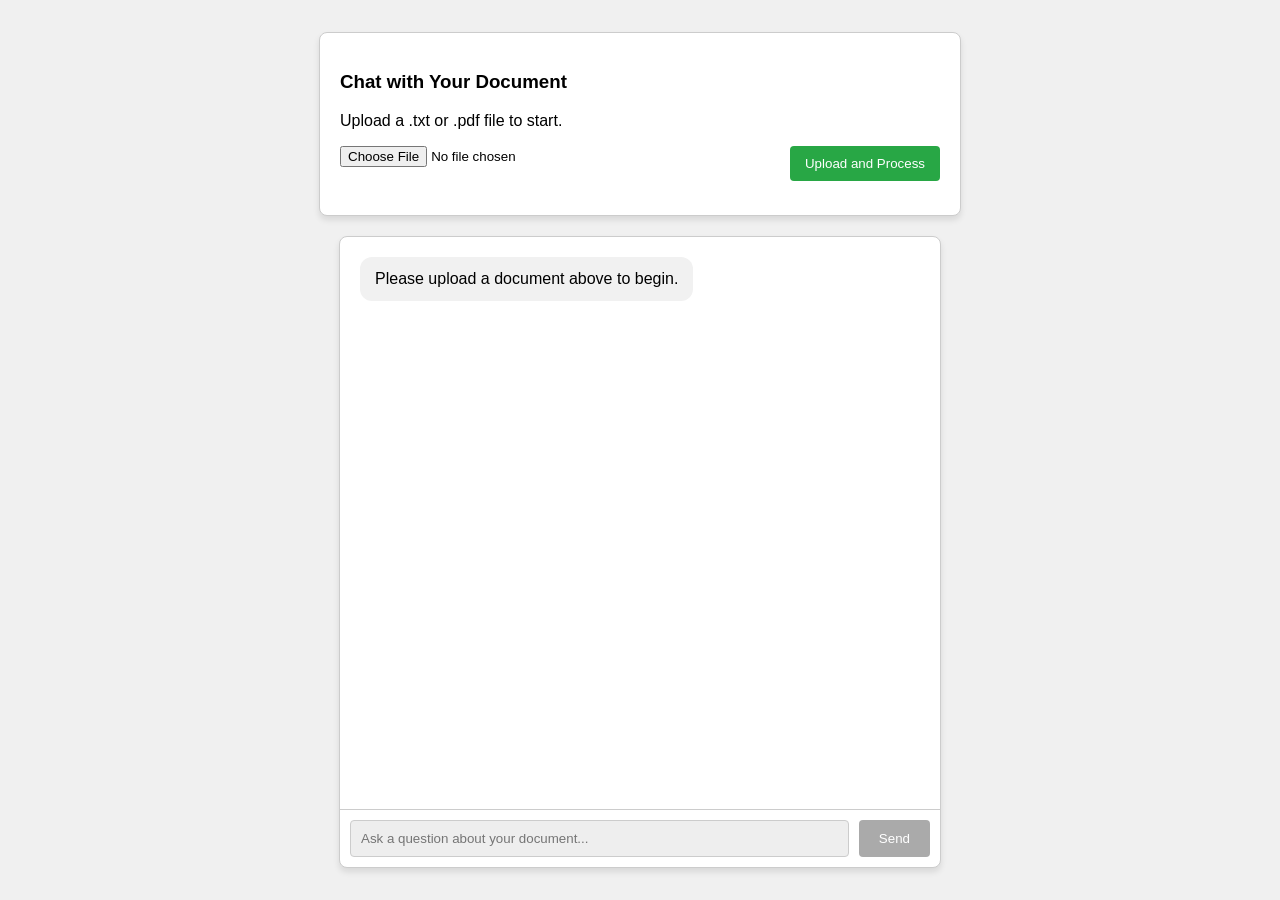
<file: index.html>
<!DOCTYPE html>
<html lang="en">
<head>
    <meta charset="UTF-8">
    <meta name="viewport" content="width=device-width, initial-scale=1.0">
    <title>Chat With Your Document</title>
    <link rel="stylesheet" href="style.css">
</head>
<body>

    <!-- We add a new section for file uploading -->
    <div class="upload-container">
        <h3>Chat with Your Document</h3>
        <p>Upload a .txt or .pdf file to start.</p>
        <div class="upload-controls">
            <input type="file" id="file-input" accept=".txt,.pdf">
            <button id="upload-button">Upload and Process</button>
        </div>
        <p id="upload-status"></p>
    </div>

    <div class="chat-container">
        <div class="chat-window" id="chat-window">
            <div class="message ai-message">
                Please upload a document above to begin.
            </div>
        </div>
        <div class="input-area">
            <input type="text" id="message-input" placeholder="Ask a question about your document..." disabled>
            <button id="send-button" disabled>Send</button>
        </div>
    </div>

    <script src="script.js"></script>
</body>
</html>
</file>
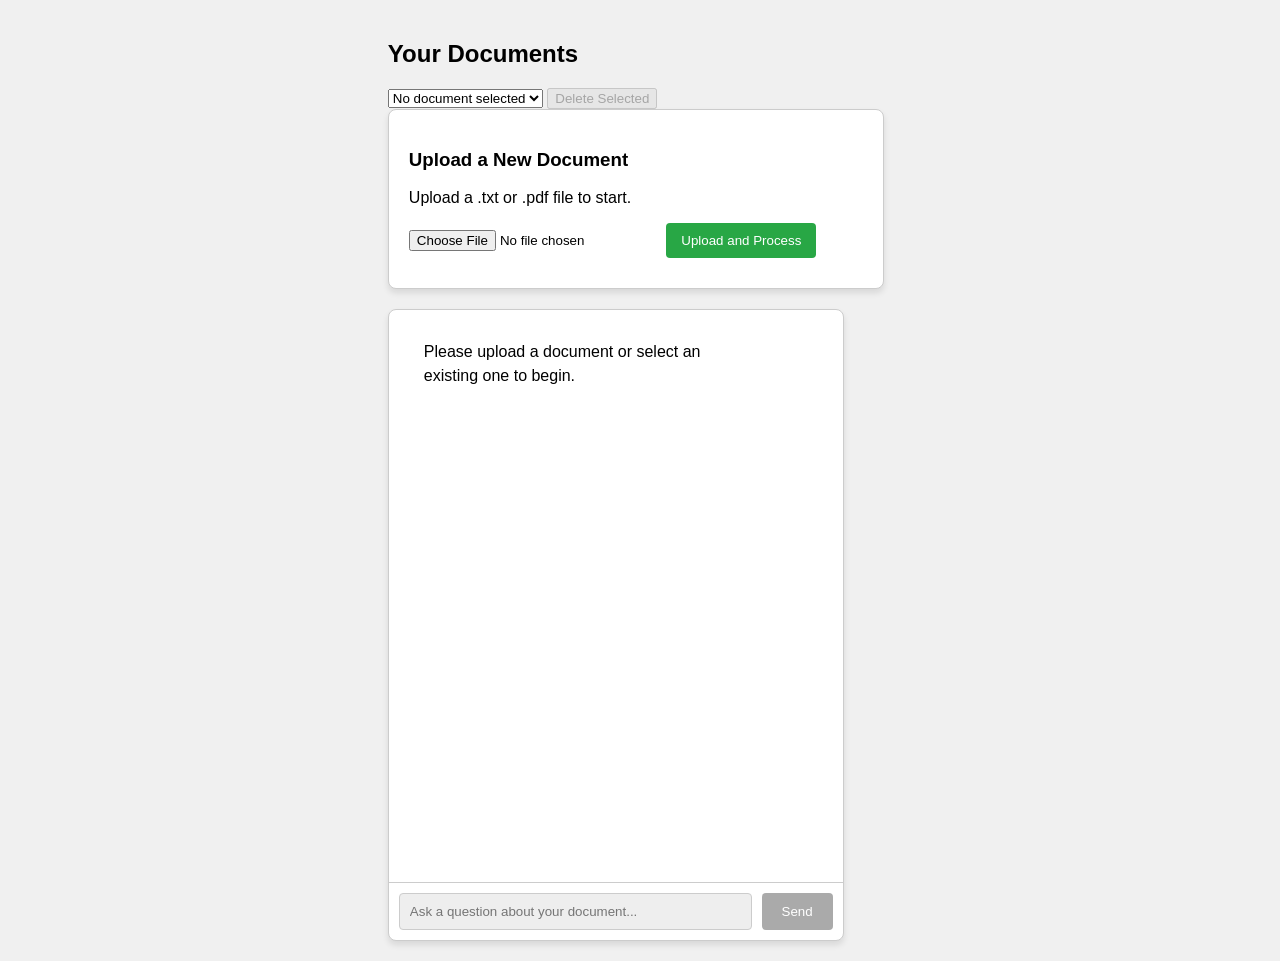
<file: static/index.html>
<!DOCTYPE html>
<html lang="en">
<head>
    <meta charset="UTF-8">
    <meta name="viewport" content="width=device-width, initial-scale=1.0">
    <title>Chat with Your Documents</title>
    <!-- We now load style.css from the root, as Flask serves it from 'static' -->
    <link rel="stylesheet" href="/style.css">
</head>
<body>

    <div class="container">
        <!-- New section for selecting the document -->
        <div class="document-selector-container">
            <h2>Your Documents</h2>
            <select id="document-selector">
                <option value="">No document selected</option>
            </select>
            <button id="delete-document-button" disabled>Delete Selected</button>
        </div>

        <!-- This is the original upload box -->
        <div class="upload-container">
            <h3>Upload a New Document</h3>
            <p>Upload a .txt or .pdf file to start.</p>
            <input type="file" id="file-input" accept=".txt,.pdf">
            <button id="upload-button">Upload and Process</button>
            <div id="upload-status" class="status-message"></div>
        </div>

        <!-- This is the chat area -->
        <div class="chat-container">
            <div class="chat-window" id="chat-window">
                <div class="message system-message">
                    Please upload a document or select an existing one to begin.
                </div>
            </div>
            <div class="input-area">
                <input type="text" id="message-input" placeholder="Ask a question about your document..." disabled>
                <button id="send-button" disabled>Send</button>
            </div>
        </div>
    </div>

    <!-- We load script.js from the root, as Flask serves it from 'static' -->
    <script src="/script.js"></script>
</body>
</html>
</file>
<file: style.css>
body { 
    font-family: sans-serif; 
    background-color: #f0f0f0; 
    margin: 0; 
    display: flex;
    flex-direction: column; /* Arrange items vertically */
    justify-content: center; 
    align-items: center; 
    min-height: 100vh;
    padding: 20px;
    box-sizing: border-box; /* Include padding in height/width */
}

/* New Upload Container Styling */
.upload-container {
    width: 90%;
    max-width: 600px;
    background-color: #fff;
    border: 1px solid #ccc;
    border-radius: 8px;
    padding: 20px;
    margin-bottom: 20px;
    box-shadow: 0 4px 6px rgba(0,0,0,0.1);
}
.upload-controls {
    display: flex;
    gap: 10px;
    margin-top: 15px;
}
#file-input {
    flex-grow: 1;
}
#upload-button {
    padding: 10px 15px;
    background-color: #28a745;
    color: white;
    border: none;
    cursor: pointer;
    border-radius: 4px;
}
#upload-button:hover {
    background-color: #218838;
}
#upload-status {
    margin-top: 10px;
    font-size: 0.9em;
    color: #555;
}

/* Modified Chat Container Styling */
.chat-container { 
    width: 90%; 
    max-width: 600px; 
    height: 70vh; /* Reduced height to make space for upload */
    border: 1px solid #ccc; 
    background-color: #fff; 
    display: flex; 
    flex-direction: column; 
    border-radius: 8px; 
    box-shadow: 0 4px 6px rgba(0,0,0,0.1); 
}
.chat-window { 
    flex-grow: 1; 
    overflow-y: auto; 
    padding: 20px; 
    border-bottom: 1px solid #ccc; 
    display: flex; 
    flex-direction: column; 
    gap: 12px; 
}
.input-area { 
    display: flex; 
    padding: 10px; 
}
#message-input { 
    flex-grow: 1; 
    padding: 10px; 
    border: 1px solid #ccc; 
    border-radius: 4px; 
}
#message-input:disabled {
    background-color: #eee;
}
#send-button { 
    padding: 10px 20px; 
    margin-left: 10px; 
    background-color: #007bff; 
    color: white; 
    border: none; 
    cursor: pointer; 
    border-radius: 4px; 
}
#send-button:disabled {
    background-color: #aaa;
    cursor: not-allowed;
}
.message { 
    max-width: 80%; 
    padding: 10px 15px; 
    border-radius: 12px; 
    line-height: 1.5; 
}
.user-message { 
    background-color: #e1f5fe; 
    align-self: flex-end; 
}
.ai-message { 
    background-color: #f1f1f1; 
    align-self: flex-start; 
}
</file>
